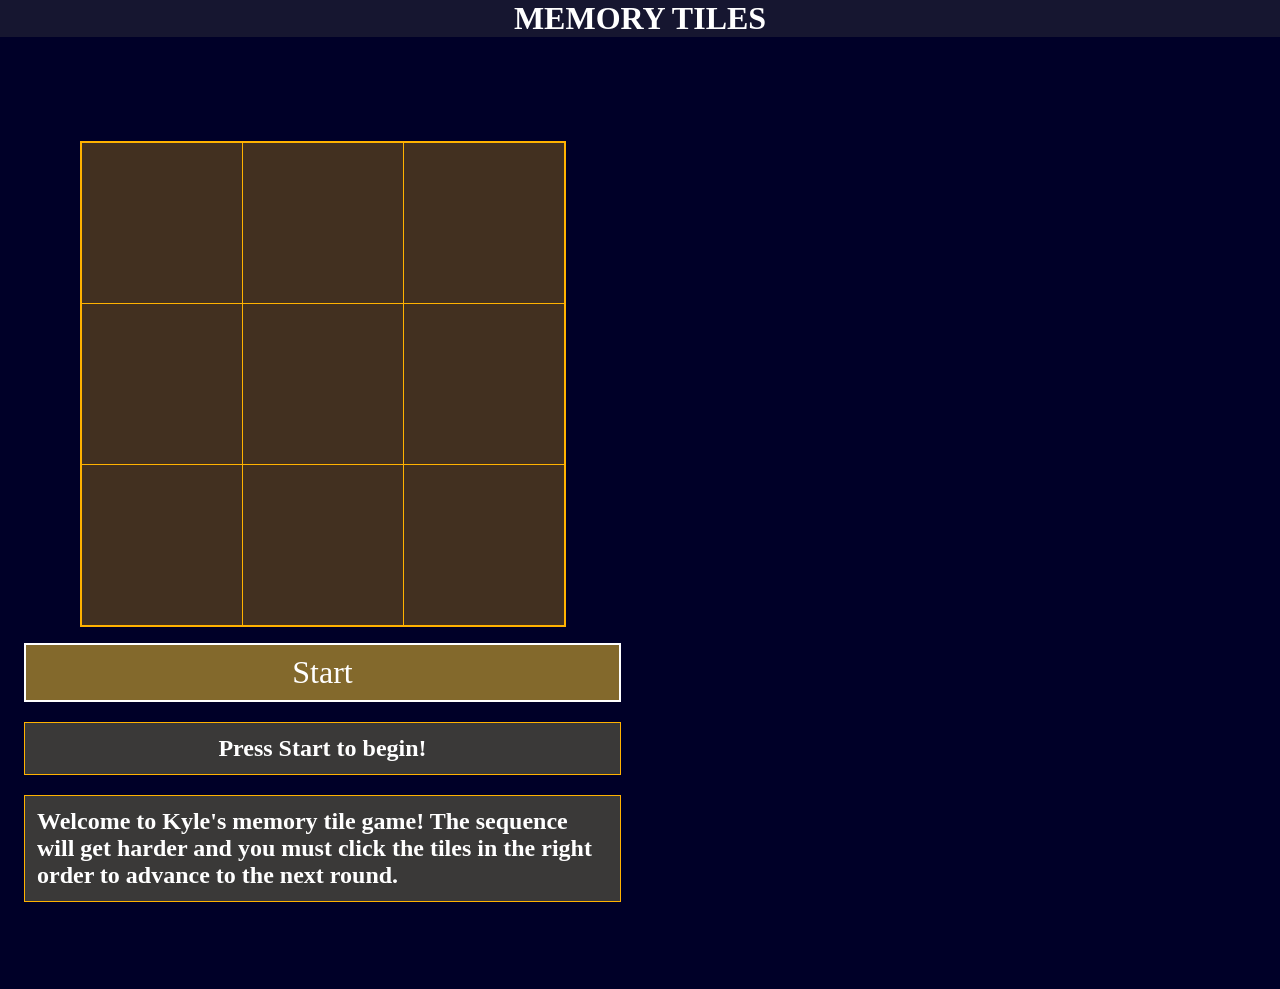
<file: index.html>
<!DOCTYPE html>
<html lang="en">
    <head>
        <meta charset="UTF-8">
        <title>Memory Tiles</title>
        <link rel="stylesheet" href="styles/style.css">
        <script src="scripts/script.js"></script>
    </head>

    <body>
        <header>
            <h1>MEMORY TILES</h1>
        </header>
        <main>
            <div class="container">
                <div class= "flex-1">
                    <table>
                        <tr>
                            <td id="tile-1"></td>
                            <td id="tile-2"></td>
                            <td id="tile-3"></td>
                        </tr>
                        <tr>
                            <td id="tile-4"></td>
                            <td id="tile-5"></td>
                            <td id="tile-6"></td>
                        </tr>
                        <tr>
                            <td id="tile-7"></td>
                            <td id="tile-8"></td>
                            <td id="tile-9"></td>
                        </tr>
                    </table>
                    <button>Start</button>
                    <div>
                        <h2 id="round-heading">
                            Press Start to begin!
                        </h2>
                        <h2 id="message">
                            Welcome to Kyle's memory tile game! The sequence will get harder and you must click the tiles in the right order to advance to the next round.
                        </h2>
                    </div>
                </div>
                <div class ="flex-2">
                    <img id="phoenix" src ="img/phonix.png">
                </div>
                
            </div>
            
        </main>

        
        
    </body>
</html>


    <!-- 

        Memory tiles game that lights up tiles in a sequence which must be clicked in the same order.

        each round adds a new tile to the sequence, in which it gets harder and harder.

        when the user is clicked on a tile, it lights up green or red.

        



     -->
</file>
<file: styles/style.css>
* {
    color: white;
    font-family: 'Times New Roman', Times, serif;
}
html, body, header, h1 {
    margin: 0;
}
header, header h1 {
    background-color: rgb(22, 22, 48);
}

.container {
    display: flex;
    flex-direction: row;
}

.container > div {
    /* background-color: rgb(50, 87, 87); */
    margin: 0.5em;
    padding: 1em;
}

.container .flex-1 {
    width: 1000px;
}

header {
    text-align: center;
}

body {
    background-color: rgb(0,0,40);
}

table {
    border: 2px double rgb(255,178,0);
    border-collapse: collapse;
    margin: auto;
    margin-top: 5em;
}


h2, td {
    border: 1px solid rgb(255,178,0);
    
    padding: 0.5em;
}

h2 {
    background-color: rgb(58, 57, 56);
}

#round-heading {
    text-align: center;
}
td {
    padding: 5em;
    background-color: rgb(66, 48, 32);
}

button {
    border: double 2px white;
    font-size: 200%;
    background-color: rgb(131, 105, 44);
    width: 100%;
    margin-top: 0.5em;
    padding: 1vh;
}
</file>
